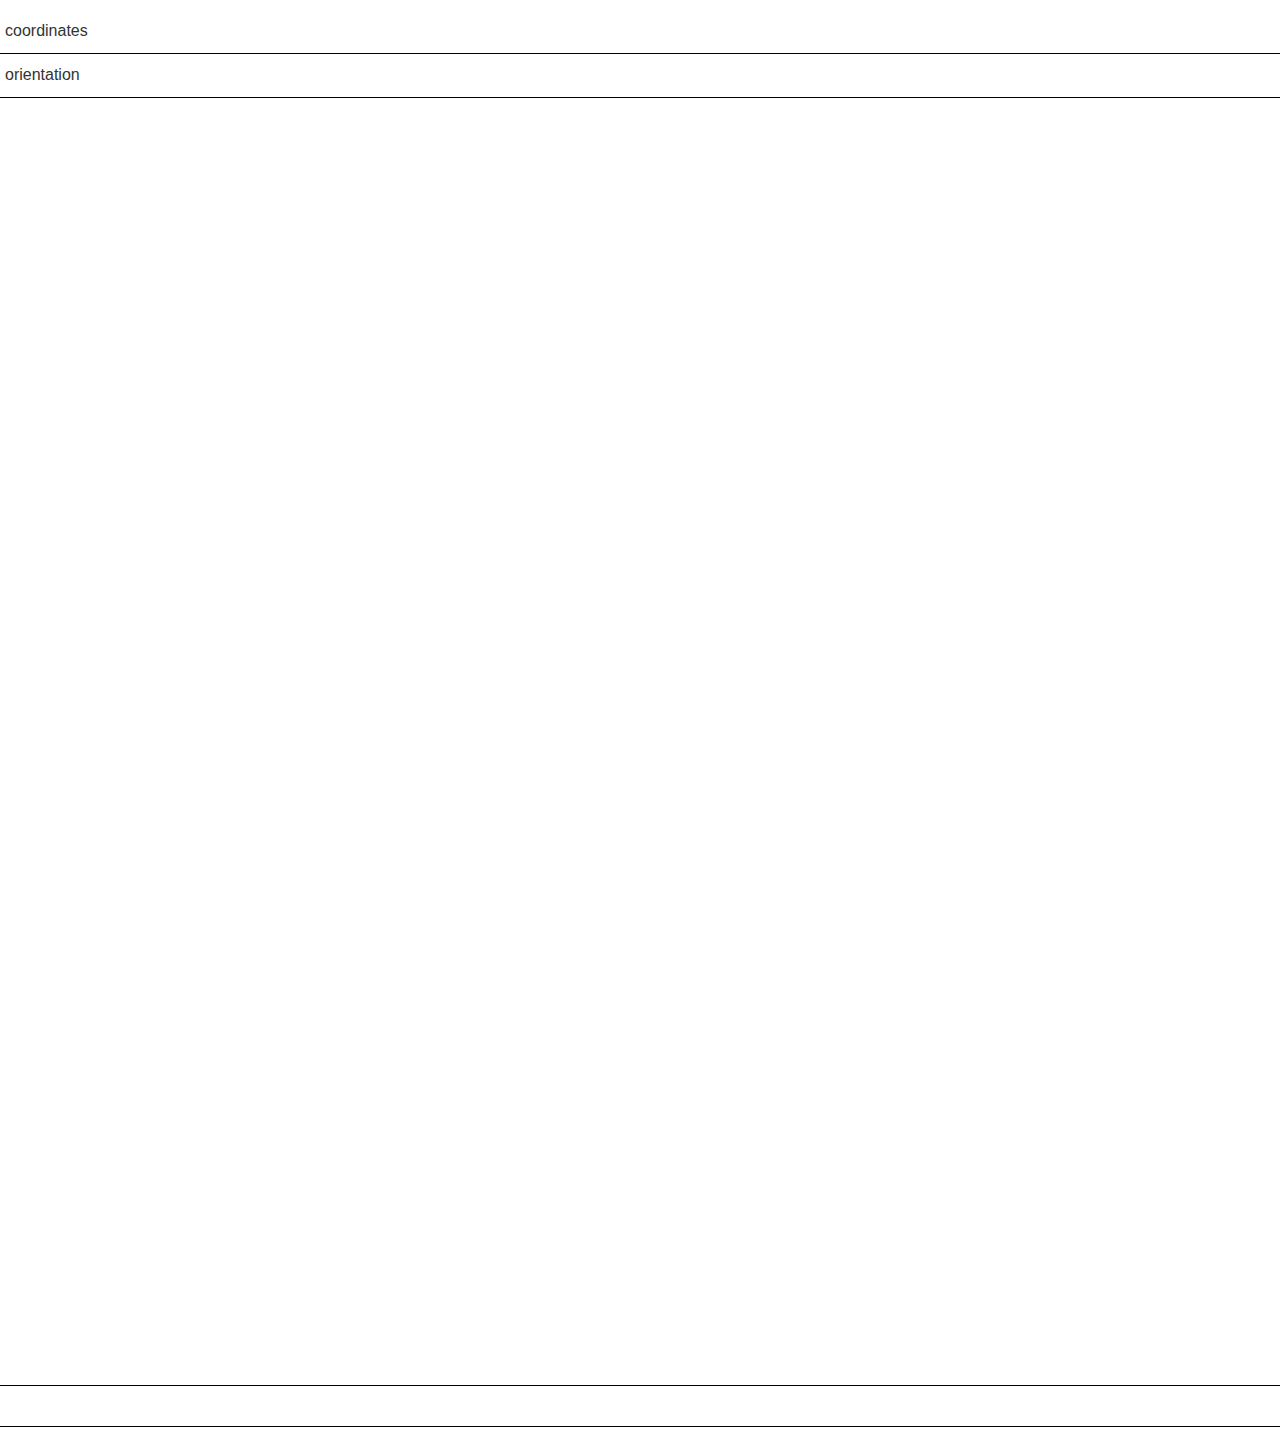
<file: index.html>
<!DOCTYPE html>
<html>
  <head>
	  <meta charset="UTF-8">
	  
	<title>DO NOT SHARE</title>
	<script src="static/javascripts/d3.v3.min.js"></script>
	<script src="static/javascripts/topojson.v1.min.js"></script>
	<script src="static/javascripts/jquery.min.js"></script>
	<script src="static/javascripts/d3.tip.v0.6.3.js"></script>
    <script src="static/javascripts/queue.v1.min.js"></script>
	<script src="static/javascripts/jquery-ui.min.js"></script>
	<link rel="stylesheet" href="static/stylesheets/jquery-ui.css" />
	<link rel="stylesheet" href="static/bootstrap-3.1.1-dist/css/bootstrap.min.css">
	<script src="static/javascripts/jquery-ui.min.js"></script>
	<link href="static/bootstrap-3.1.1-dist/css/bootstrap-glyphicons.css" rel="stylesheet">
	<script src="http://d3js.org/topojson.v0.min.js"></script>

  <script src='https://api.tiles.mapbox.com/mapbox-gl-js/v0.21.0/mapbox-gl.js'></script>
  <link href='https://api.tiles.mapbox.com/mapbox-gl-js/v0.21.0/mapbox-gl.css' rel='stylesheet' />
     <script src="//d3js.org/d3.v3.min.js"></script>
     <script src="d3.geo.tile.min.js"></script>        
  <link rel="stylesheet" type="text/css" href="style.css"> </style>
	
  <script type="text/javascript" src="//ajax.aspnetcdn.com/ajax/jquery.ui/1.8.10/jquery-ui.min.js"></script>


</head>
<body>
<script>
  (function(i,s,o,g,r,a,m){i['GoogleAnalyticsObject']=r;i[r]=i[r]||function(){
  (i[r].q=i[r].q||[]).push(arguments)},i[r].l=1*new Date();a=s.createElement(o),
  m=s.getElementsByTagName(o)[0];a.async=1;a.src=g;m.parentNode.insertBefore(a,m)
  })(window,document,'script','https://www.google-analytics.com/analytics.js','ga');

  ga('create', 'UA-47759411-3', 'auto');
  ga('send', 'pageview');

</script>
<div class="row" id="header">
</div>
<div class="row" id="main">
</div>

<script>
</script>
	<script src="interface.js"></script>	
  <script src="pubValues.js"></script>
<script src = "getLocations.js"></script>
<script src = "drawMap.js"></script>
<!--	  <script src="getData.js"></script>
  <script src="chartData.js"></script>
-->
</body>
</html>
</file>
<file: style.css>
@charset "utf-8";

body{
    font-size:16px;
    margin:10px;
    
}
.section{
    border-bottom:1px solid black;
    padding:20px;
}
.title{
    font-weight:bold;
    font-size:24px;
    
}
.percent{
    color:red;
}
.value{
    color:green;
}
#orientation{
        padding:10px;
        background-color:rgba(255,255,255,.3);
        
}
#coordinates{
        padding:10px;
        background-color:rgba(255,255,255,.6);
}
#paragraph{
    font-size:20px;
    line-height:120%;
    padding:20px;
}
#map{
    padding:0px;
    margin:0px;
}
#key{
    padding:20px;
    
}
.barLabel{
    font-size:16px;
}
.axis text {
  font: 12px sans-serif;
}

.axis line,
.axis path {
  fill: none;
  stroke: none;
  shape-rendering: crispEdges;
}
.barChart{
    border-bottom:1px solid black;
    padding:10px;
    font-size:16px;
    font-weight:bold;
}
.col-sm-4{
    border:1px solid black;
}
.basemap{
    fill:none;
}
path {
  stroke-linejoin: round;
  stroke-linecap: round;
}

.major_road { stroke: #aaa;  }
.minor_road { stroke: #bbb; }
.highway { stroke: #ccc; stroke-width: 1.5px; }

.location{fill:#000;}

@media (min-width: 858px) {
    #paragraph {
        font-size: 36px;
    }
}

@media (min-width: 780px) {
    #paragraph {
        font-size: 24px;
    }
}

@media (min-width: 702px) {
    #paragraph {
        font-size: 20px;
    }
}

@media (min-width: 724px) {
    #paragraph{
        font-size: 18px;
    }
}

@media (max-width: 623px) {
    #paragraph {
        font-size: 16px;
    }
}
.axis path {
  fill: none;
  stroke: #aaa;
  shape-rendering: crispEdges;
}
.axis text {
  font: 10px sans-serif;
  fill: #aaa;
}
.tableTitle{
    font:12px sans-serif;
    width:300px;
}
</file>
